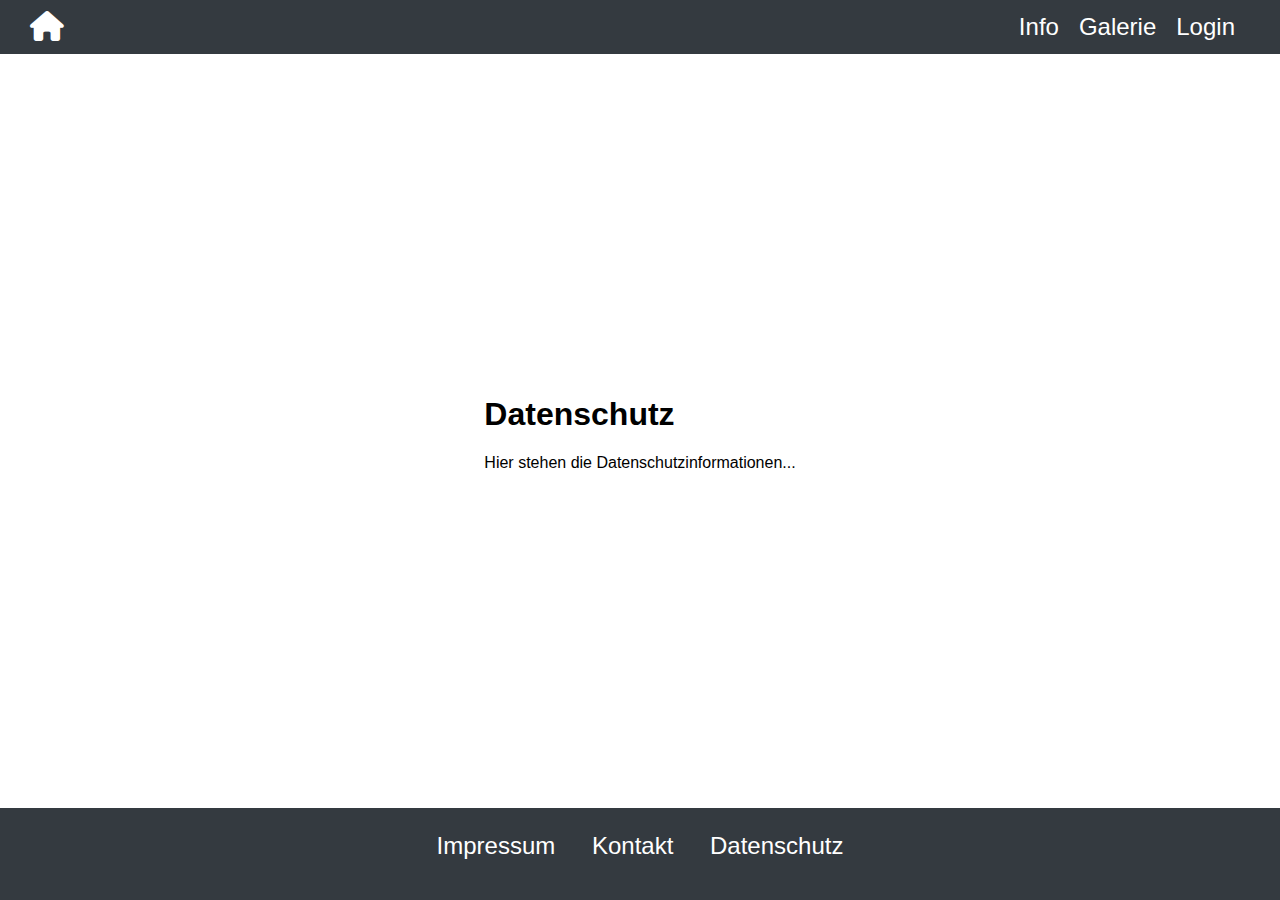
<file: datenschutz.html>
<!DOCTYPE html>
<html lang="en">
<head>
    <meta charset="UTF-8">
    <meta name="viewport" content="width=device-width, initial-scale=1.0">
    <title>Datenschutz</title>
    <link rel="stylesheet" href="style.css">
    <link rel="stylesheet" href="https://cdnjs.cloudflare.com/ajax/libs/font-awesome/6.0.0-beta3/css/all.min.css">
</head>
<body>
    <nav class="navbar">
        <a class="navbar-brand" href="index.html"><i class="fas fa-home"></i></a>
        <div class="navbar-toggle" onclick="toggleNavbar()">
            <i class="fas fa-bars"></i>
        </div>
        <ul class="navbar-nav" id="navbarNav">
            <li class="nav-item">
                <a class="nav-link" href="info.html">Info</a>
            </li>
            <li class="nav-item">
                <a class="nav-link" href="galerie.html">Galerie</a>
            </li>
            <li class="nav-item">
                <a class="nav-link" href="login.html">Login</a>
            </li>
        </ul>
    </nav>

    <div class="content">
        <section class="datenschutz-section">
            <h1>Datenschutz</h1>
            <p>Hier stehen die Datenschutzinformationen...</p>
        </section>
    </div>

    <footer>
        <a href="impressum.html">Impressum</a>
        <a href="kontakt.html">Kontakt</a>
        <a href="datenschutz.html">Datenschutz</a>
    </footer>

    <script>
        function toggleNavbar() {
            var navbarNav = document.getElementById("navbarNav");
            if (navbarNav.style.display === "flex") {
                navbarNav.style.display = "none";
            } else {
                navbarNav.style.display = "flex";
            }
        }
    </script>
</body>
</html>
</file>
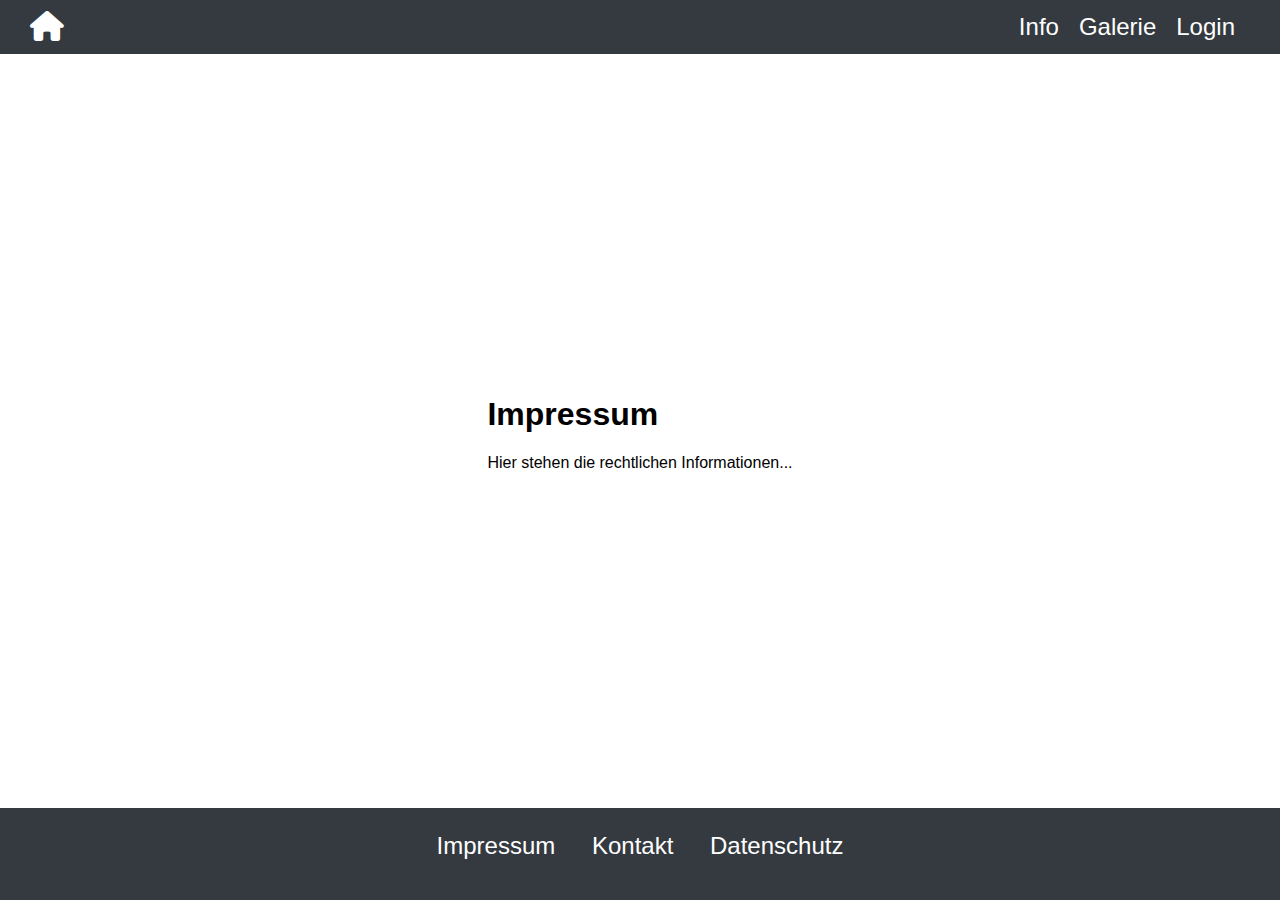
<file: impressum.html>
<!DOCTYPE html>
<html lang="en">
<head>
    <meta charset="UTF-8">
    <meta name="viewport" content="width=device-width, initial-scale=1.0">
    <title>Impressum</title>
    <link rel="stylesheet" href="style.css">
    <link rel="stylesheet" href="https://cdnjs.cloudflare.com/ajax/libs/font-awesome/6.0.0-beta3/css/all.min.css">
</head>
<body>
    <nav class="navbar">
        <a class="navbar-brand" href="index.html"><i class="fas fa-home"></i></a>
        <div class="navbar-toggle" onclick="toggleNavbar()">
            <i class="fas fa-bars"></i>
        </div>
        <ul class="navbar-nav" id="navbarNav">
            <li class="nav-item">
                <a class="nav-link" href="info.html">Info</a>
            </li>
            <li class="nav-item">
                <a class="nav-link" href="galerie.html">Galerie</a>
            </li>
            <li class="nav-item">
                <a class="nav-link" href="login.html">Login</a>
            </li>
        </ul>
    </nav>

    <div class="content">
        <!-- Impressum content goes here -->
        <section class="impressum-section">
            <h1>Impressum</h1>
            <p>Hier stehen die rechtlichen Informationen...</p>
        </section>
    </div>

    <footer>
        <a href="impressum.html">Impressum</a>
        <a href="kontakt.html">Kontakt</a>
        <a href="datenschutz.html">Datenschutz</a>
    </footer>


    <script>
        function toggleNavbar() {
            var navbarNav = document.getElementById("navbarNav");
            if (navbarNav.style.display === "flex") {
                navbarNav.style.display = "none";
            } else {
                navbarNav.style.display = "flex";
            }
        }
    </script>
</body>
</html>
</file>
<file: style.css>
body {
    margin: 0;
    padding: 0;
    font-family: Arial, sans-serif;
    display: flex;
    flex-direction: column;
    height: 100vh;
}

.navbar {
    background-color: #343a40;
    color: white;
    display: flex;
    align-items: center;
    padding: 0 20px;
    min-height: 5vh;
}

.navbar-brand {
    margin-right: auto;
    color: white;
    text-decoration: none;
    font-size: 30px;
    padding: 10px;
}

.navbar-nav {
    display: flex;
    list-style: none;
    margin: 0;
    padding-right: 15px;
}

.nav-item {
    padding: 13px 10px;
}

.nav-item:hover {
    background-color: #424950;
}

.nav-link {
    color: white;
    text-decoration: none;
    font-size: 24px;
}

.nav-link:hover {
    color: #ddd;
}

.navbar-toggle {
    display: none;
    cursor: pointer;
}

.content {
    flex: 1;
    display: flex;
    justify-content: center;
    align-items: center;
}

.blog-section,
.gallery-section {
    text-align: center;
    padding: 50px 20px;
}

.info-section {
    display: flex;
    justify-content: center;
    align-items: center;
    flex-direction: column;
    margin-top: 50px;
}

.personal-info {
    text-align: center;
    margin-bottom: 20px;
}

.profile-picture img {
    width: 200px; /* Adjust the width of the profile picture */
    border-radius: 50%; /* Make the profile picture round */
}

.gallery {
    display: flex;
    flex-wrap: wrap;
    justify-content: center;
}

.gallery-item {
    margin: 15px;
    max-width: 150px;
    text-align: center;
}

.gallery-item img {
    width: 100%;
    border-radius: 5px;

}

.gallery-item h2 {
    font-size: 20px;
    margin-top: 10px;
}

.gallery-item p {
    font-size: 16px;
    color: #666;
}

.login-container {
    display: flex;
    justify-content: center;
    align-items: center;
    width: 100%;
}

.login-form {
    display: flex;
    flex-direction: column;
    gap: 10px;
    width: 300px;
}

.login-form input {
    padding: 10px;
    font-size: 16px;
}

.login-form button {
    padding: 10px;
    font-size: 16px;
    background-color: #343a40;
    color: white;
    border: none;
    cursor: pointer;
}

footer {
    background-color: #343a40;
    color: white;
    text-align: center;
    padding: 23.5px 0;
    min-height: 5vh;
    font-size: 24px;
}

footer a {
    color: white;
    text-decoration: none;
    margin: 0 15px;
}

footer a:hover {
    color: #ddd;
}
.gallery-item a {
    color: #343a40; /* Set the link color */
    text-decoration: none;
}

.gallery-item a:hover {
    color: #424950;
    text-decoration: underline;
}
/* Mobile styles */
@media (max-width: 768px) {
    .navbar-nav {
        display: none;
        flex-direction: column;
        background-color: #343a40;
        position: absolute;
        top: 50px;
        right: 0;
        width: 100%;
        padding-right: 0px;
    }

    .nav-item {
        margin: 0;
        padding: 10px;
        text-align: center;
    }

    .navbar-toggle {
        display: block;
        color: white;
        font-size: 30px;
    }

    .gallery-item {
        flex: 1 1 calc(50% - 40px);
    }
}

@media (max-width: 480px) {
    .gallery-item {
        flex: 1 1 100%;
    }
}
</file>
